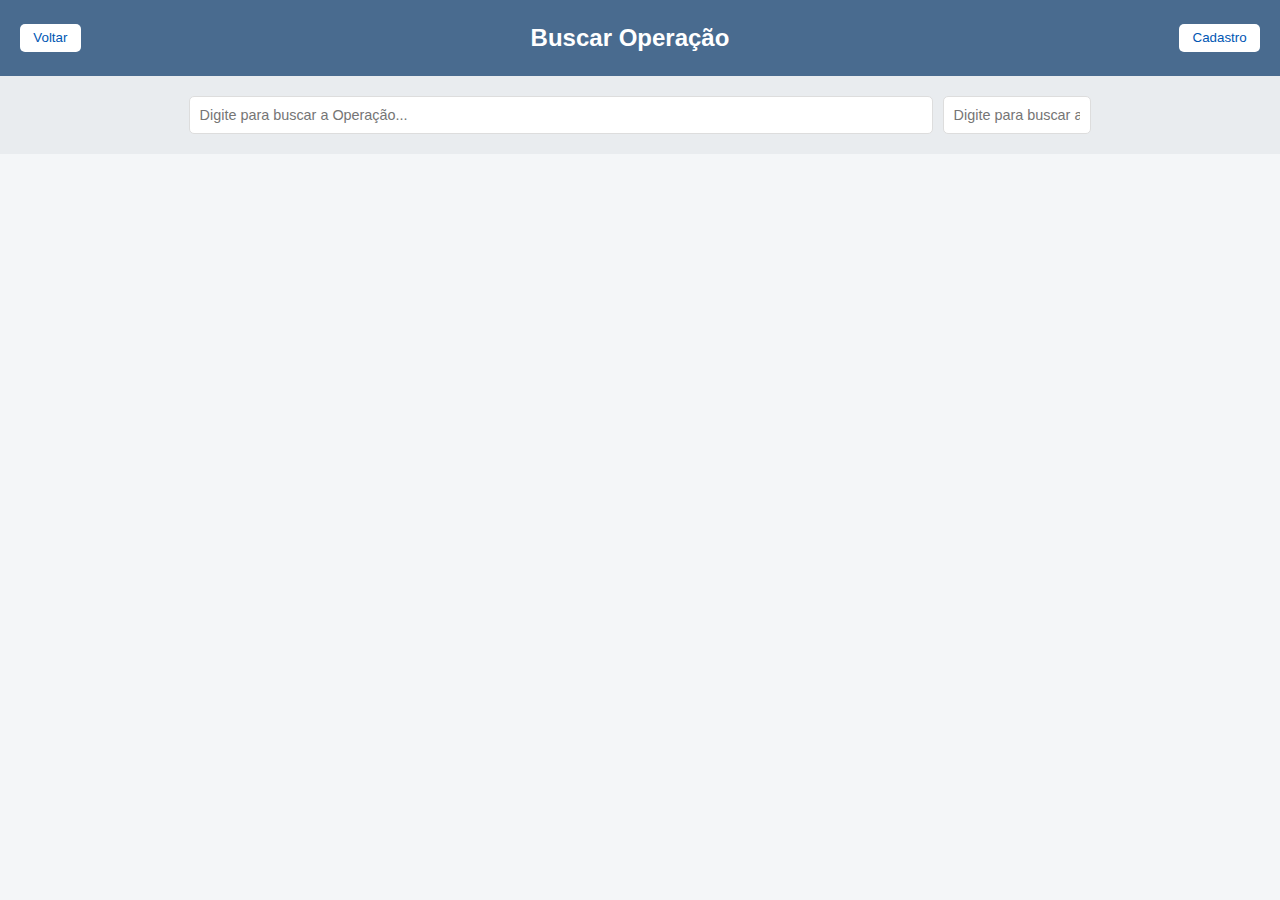
<file: index.html>
<!-- ANTIGO PROCURA.HTML -->

<!DOCTYPE html>
<html lang="pt-br">
<head>
  <meta charset="UTF-8">
  <meta name="viewport" content="width=device-width, initial-scale=1.0">
  <title>Buscar Operação</title>
  <link rel="stylesheet" href="procura.css">
</head>
<body>
  <header class="top-bar">
    <button class="back-button" onclick="window.history.back()">Voltar</button>
    <h1>Buscar Operação</h1>
    <button class="cadastro-button" onclick="window.location.href='cadastro.html'">Cadastro</button>
  </header>
  
  <div class="filter-container">
    <!-- Busca por operação -->
    <input type="text" id="searchInput" placeholder="Digite para buscar a Operação..." oninput="buscarOperacao()">
    <!-- Busca por UF, usada após selecionar uma operação -->
    <input type="text" id="ufSearchInput" placeholder="Digite para buscar a UF...">
  </div>
  
  <div id="results" class="results-container"></div> <!-- Resultados da busca principal -->
  <div id="operation-details" class="details-container"></div> <!-- Detalhes da operação selecionada -->
  <div id="fiscal-details" class="details-container"></div> <!-- Detalhes fiscais da busca por UF -->

  <script src="procura.js"></script>
</body>
</html>
</file>
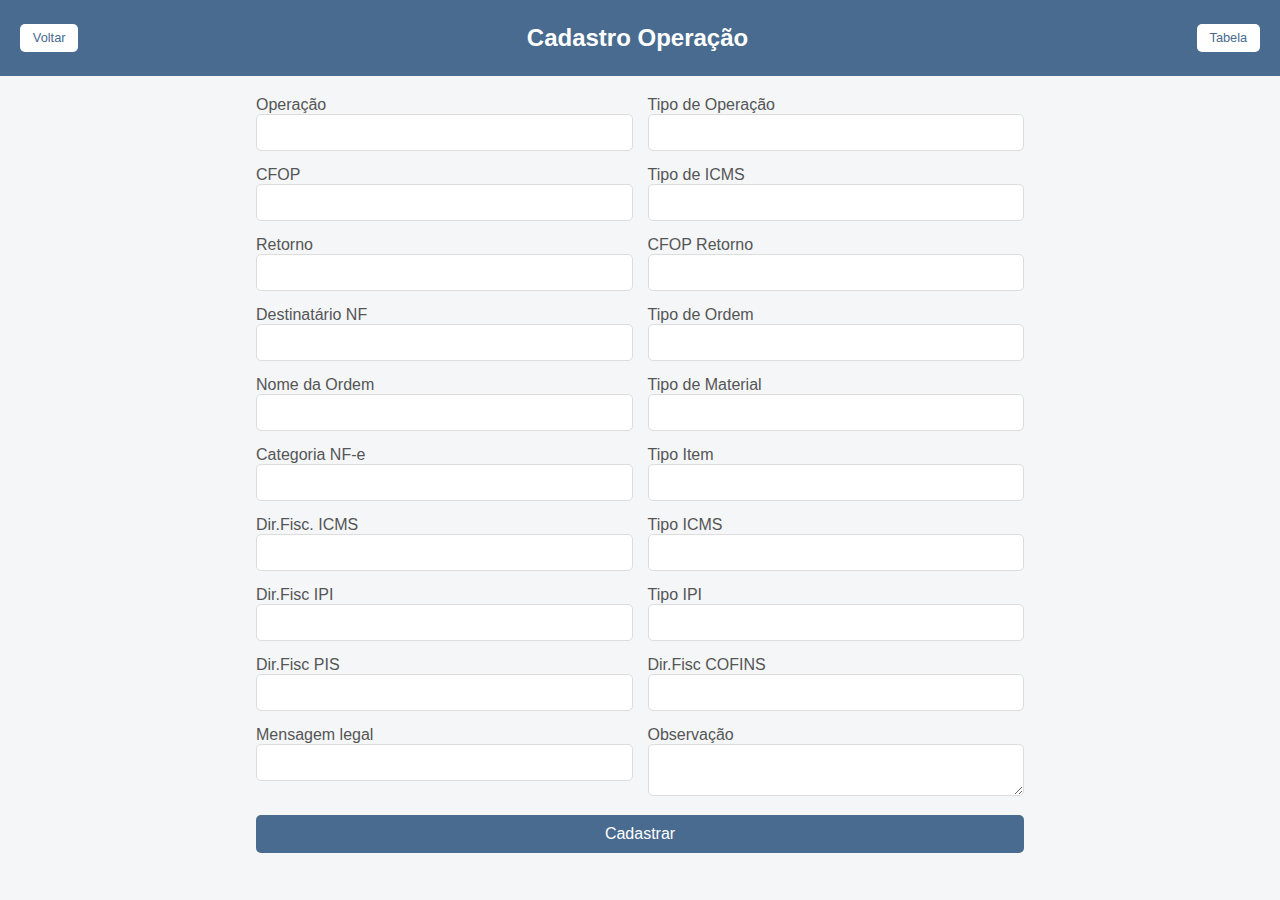
<file: cadastro.html>
<!DOCTYPE html>
<html lang="pt-br">
<head>
  <meta charset="UTF-8">
  <meta name="viewport" content="width=device-width, initial-scale=1.0">
  <title>Cadastro Operação Fiscal</title>
  <link rel="stylesheet" href="cadastro.css">
</head>
<body>
  <header class="top-bar">
    <button class="back-button" onclick="window.location.href='index.html'">Voltar</button>
    <h1>Cadastro Operação</h1>
    <button class="tabela-button" onclick="window.location.href='tabelaoperacao.html'">Tabela</button>
  </header>
  
  <div class="form-container">
    <form id="fiscalForm">
      <!-- Campos do formulário -->
      <div class="form-group">
        <label for="operacao">Operação</label>
        <input type="text" id="operacao" name="operacao">
      </div>
      <div class="form-group">
        <label for="tipo_operacao">Tipo de Operação</label>
        <input type="text" id="tipo_operacao" name="Tipo de Operação">
      </div>
      <div class="form-group">
        <label for="cfop">CFOP</label>
        <input type="text" id="cfop" name="CFOP">
      </div>
      <div class="form-group">
        <label for="tipo_icms">Tipo de ICMS</label>
        <input type="text" id="tipo_icms" name="Tipo de ICMS">
      </div>
      <div class="form-group">
        <label for="retorno">Retorno</label>
        <input type="text" id="retorno" name="Retorno">
      </div>
      <div class="form-group">
        <label for="cfop_retorno">CFOP Retorno</label>
        <input type="text" id="cfop_retorno" name="CFOP Retorno">
      </div>
      <div class="form-group">
        <label for="destinatario_nf">Destinatário NF</label>
        <input type="text" id="destinatario_nf" name="Destinatário NF">
      </div>
      <div class="form-group">
        <label for="tipo_ordem">Tipo de Ordem</label>
        <input type="text" id="tipo_ordem" name="Tipo de Ordem">
      </div>
      <div class="form-group">
        <label for="nome_ordem">Nome da Ordem</label>
        <input type="text" id="nome_ordem" name="Nome da Ordem">
      </div>
      <div class="form-group">
        <label for="tipo_material">Tipo de Material</label>
        <input type="text" id="tipo_material" name="Tipo de Material">
      </div>
      <div class="form-group">
        <label for="categoria_nf_e">Categoria NF-e</label>
        <input type="text" id="categoria_nf_e" name="Categoria NF-e">
      </div>
      <div class="form-group">
        <label for="tipo_item">Tipo Item</label>
        <input type="text" id="tipo_item" name="Tipo Item">
      </div>
      <div class="form-group">
        <label for="dir_fisc_icms">Dir.Fisc. ICMS</label>
        <input type="text" id="dir_fisc_icms" name="Dir.Fisc. ICMS">
      </div>
      <div class="form-group">
        <label for="tipo_icms_2">Tipo ICMS</label>
        <input type="text" id="tipo_icms_2" name="Tipo ICMS">
      </div>
      <div class="form-group">
        <label for="dir_fisc_ipi">Dir.Fisc IPI</label>
        <input type="text" id="dir_fisc_ipi" name="Dir.Fisc IPI">
      </div>
      <div class="form-group">
        <label for="tipo_ipi">Tipo IPI</label>
        <input type="text" id="tipo_ipi" name="Tipo IPI">
      </div>
      <div class="form-group">
        <label for="dir_fisc_pis">Dir.Fisc PIS</label>
        <input type="text" id="dir_fisc_pis" name="Dir.Fisc PIS">
      </div>
      <div class="form-group">
        <label for="dir_fisc_cofins">Dir.Fisc COFINS</label>
        <input type="text" id="dir_fisc_cofins" name="Dir.Fisc COFINS">
      </div>
      <div class="form-group">
        <label for="mensagem_legal">Mensagem legal</label>
        <input type="text" id="mensagem_legal" name="Mensagem legal">
      </div>
      <div class="form-group">
        <label for="observacao">Observação</label>
        <textarea id="observacao" name="Observação"></textarea>
      </div>
      <button type="button" onclick="enviarDados()">Cadastrar</button>
    </form>
  </div>
  
  <script src="cadastro.js"></script>
</body>
</html>
</file>
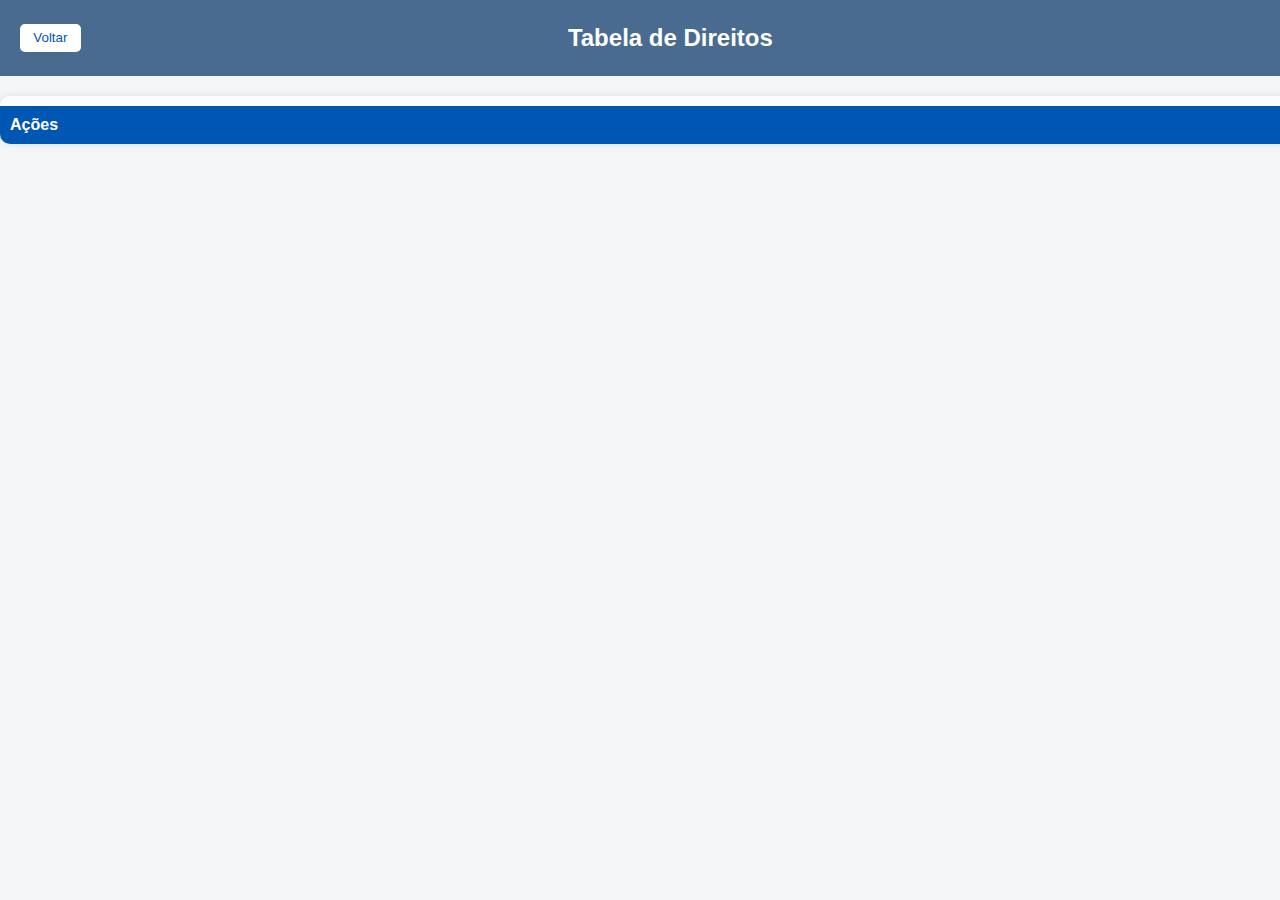
<file: tabeladireito.html>
<!DOCTYPE html>
<html lang="pt-br">
<head>
  <meta charset="UTF-8">
  <meta name="viewport" content="width=device-width, initial-scale=1.0">
  <title>Tabela de Direitos</title>
  <link rel="stylesheet" href="tabeladireito.css">
</head>
<body>
  <header class="top-bar">
    <button class="back-button" onclick="window.location.href='cadastro.html'">Voltar</button>
    <h1>Tabela de Direitos</h1>
  </header>

  <div class="table-container">
    <div class="table-scroll">
      <table id="direitosTable">
        <thead>
          <tr id="tableHead">
            <!-- Cabeçalhos dinâmicos serão inseridos aqui -->
            <th>Ações</th> <!-- Adicionado para o botão de exclusão -->
          </tr>
        </thead>
        <tbody id="tableBody">
          <!-- Linhas da tabela serão carregadas dinamicamente -->
        </tbody>
      </table>
    </div>
  </div>

  <script src="tabeladireito.js"></script>
</body>
</html>
</file>
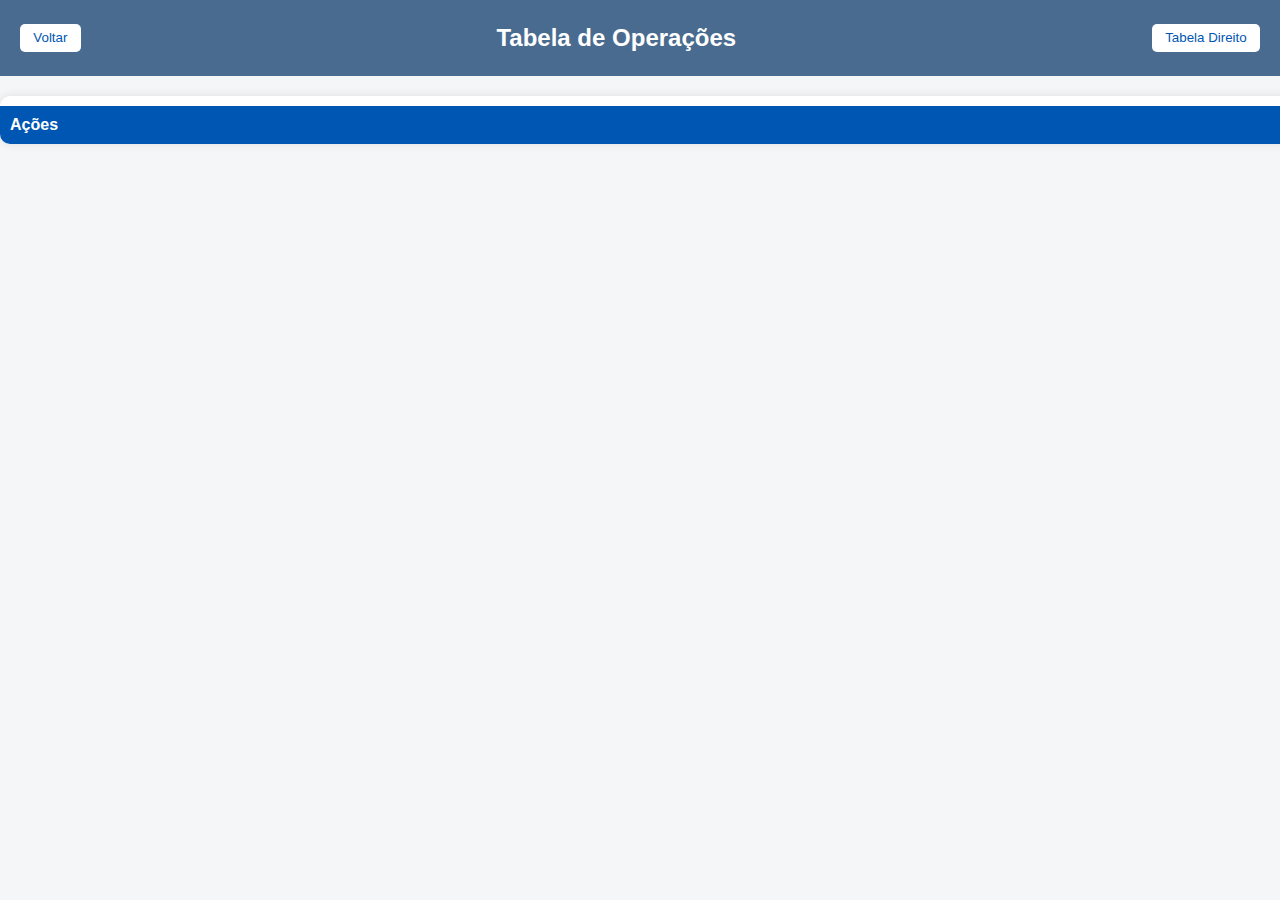
<file: tabelaoperacao.html>
<!DOCTYPE html>
<html lang="pt-br">
<head>
  <meta charset="UTF-8">
  <meta name="viewport" content="width=device-width, initial-scale=1.0">
  <title>Tabela de Operações</title>
  <link rel="stylesheet" href="tabelaoperacao.css">
</head>
<body>
  <header class="top-bar">
    <button class="back-button" onclick="window.location.href='cadastro.html'">Voltar</button>
    <h1>Tabela de Operações</h1>
    <button class="back-button" onclick="window.location.href='tabeladireito.html'">Tabela Direito</button>
  </header>

  <div class="table-container">
    <div class="table-scroll">
      <table id="operationsTable">
        <thead>
          <tr id="tableHead">
            <!-- Cabeçalhos dinâmicos serão inseridos aqui -->
            <th>Ações</th> <!-- Adicionado para o botão de exclusão -->
          </tr>
        </thead>
        <tbody id="tableBody">
          <!-- Linhas da tabela serão carregadas dinamicamente -->
        </tbody>
      </table>
    </div>
  </div>

  <script src="tabelaoperacao.js"></script>
</body>
</html>
</file>
<file: procura.css>
* {
  margin: 0;
  padding: 0;
  box-sizing: border-box;
}

body {
  font-family: Arial, sans-serif;
  background-color: #f4f6f8;
  color: #333;
}

.top-bar {
  width: 100%;
  height: 2cm;
  background-color: #496b8f;
  display: flex;
  align-items: center;
  padding: 0 20px;
  color: #fff;
  justify-content: space-between;
}

.top-bar h1 {
  font-size: 1.5em;
}

.back-button, .cadastro-button {
  background-color: #fff;
  color: #0056b3;
  border: none;
  padding: 0.5em 1em;
  border-radius: 5px;
  cursor: pointer;
}

.filter-container {
  width: 100%;
  padding: 20px;
  display: flex;
  justify-content: center;
  background-color: #e9ecef;
  gap: 10px; /* Espaço entre os campos de busca */
}

#searchInput {
  width: 60%;
  padding: 10px;
  font-size: 0.9em;
  border: 1px solid #ddd;
  border-radius: 5px;
}

#ufSearchInput {
  width: 12%; /* 80% menor que o campo principal */
  padding: 10px;
  font-size: 0.9em;
  border: 1px solid #ddd;
  border-radius: 5px;
}

.results-container {
  display: flex;
  flex-wrap: wrap;
  gap: 20px;
  padding: 20px;
  justify-content: center;
}

.result-card {
  width: 5cm;
  height: 5cm;
  background-color: #ffffff;
  border-radius: 10px;
  box-shadow: 0px 0px 10px rgba(0, 0, 0, 0.1);
  display: flex;
  flex-direction: column;
  align-items: center;
  justify-content: center;
  text-align: center;
  padding: 10px;
  transition: transform 0.3s ease;
  cursor: pointer;
}

.result-card h3 {
  font-size: 0.9em;
  color: #666;
  margin: 0;
}

.result-card .tipo-icms {
  font-size: 0.85em;
  color: #999;
  margin-top: 5px;
}

.detail-card {
  width: 100%;
  max-width: 600px;
  background-color: #ffffff;
  border-radius: 10px;
  box-shadow: 0px 0px 10px rgba(0, 0, 0, 0.1);
  padding: 20px;
  margin: 20px auto;
  text-align: left;
}

.detail-card h3 {
  font-size: 1.5em;
  color: #333;
}

.detail-card ul {
  list-style: none;
  padding: 0;
}

.detail-card li {
  padding: 5px 0;
  border-bottom: 1px solid #ddd;
  color: #666; /* Texto em cinza para os detalhes */
}

.detail-card li strong {
  color: #333;
}
</file>
<file: cadastro.css>
* {
  margin: 0;
  padding: 0;
  box-sizing: border-box;
}

body {
  font-family: Arial, sans-serif;
  background-color: #f4f6f8;
  color: #333;
}

.top-bar {
  width: 100%;
  height: 2cm;
  background-color: #496b8f;
  display: flex;
  align-items: center;
  justify-content: space-between; /* Botões nas extremidades */
  padding: 0 20px;
  color: #fff;
}

.back-button,
.tabela-button {
  background-color: #fff;
  color: #496b8f;
  border: none;
  padding: 0.5em 1em;
  border-radius: 5px;
  cursor: pointer;
  font-size: 0.8em;
}

.back-button:hover,
.tabela-button:hover {
  background-color: #e0e0e0;
}

.top-bar h1 {
  flex-grow: 1; /* Permite centralizar o título */
  text-align: center;
  font-size: 1.5em;
  color: #fff;
}

.form-container {
  width: 60%;
  margin: 20px auto;
}

form {
  display: grid;
  grid-template-columns: 1fr 1fr; /* Duas colunas para o formulário */
  gap: 15px;
}

.form-group label {
  margin-bottom: 5px;
  color: #555;
}

.form-group input,
.form-group textarea {
  padding: 10px;
  border: 1px solid #ddd;
  border-radius: 5px;
  width: 100%;
  transition: all 0.3s ease;
}

.form-group input:focus,
.form-group textarea:focus {
  border-color: #496b8f;
  box-shadow: 0px 0px 5px rgba(0, 86, 179, 0.3);
}

button {
  grid-column: span 2; /* Botão ocupa as duas colunas */
  padding: 10px 20px;
  background-color: #496b8f;
  color: #fff;
  border: none;
  border-radius: 5px;
  cursor: pointer;
  font-size: 1em;
  transition: all 0.3s ease;
}

button:hover {
  background-color: #496b8f;
}
</file>
<file: tabeladireito.css>
* {
    margin: 0;
    padding: 0;
    box-sizing: border-box;
  }
  
  body {
    font-family: Arial, sans-serif;
    background-color: #f4f6f8;
    color: #333;
  }
  
  .top-bar {
    width: 100%;
    height: 2cm;
    background-color: #496b8f;
    display: flex;
    align-items: center;
    padding: 0 20px;
    color: #fff;
  }
  
  .top-bar h1 {
    font-size: 1.5em;
    margin: 0 auto;
  }
  
  .back-button {
    background-color: #fff;
    color: #0056b3;
    border: none;
    padding: 0.5em 1em;
    border-radius: 5px;
    cursor: pointer;
  }
  
  .table-container {
    width: calc(100% + 5cm); /* Aumenta a largura da tabela em 5 cm */
    margin: 20px auto;
    border-radius: 10px;
    background-color: #fff;
    box-shadow: 0px 0px 10px rgba(0, 0, 0, 0.1);
    overflow-x: auto;
  }
  
  .table-scroll {
    overflow-x: scroll;
    margin-top: 10px;
  }
  
  table {
    width: calc(100% + 5cm); /* Aumenta a largura interna da tabela em 5 cm */
    border-collapse: collapse;
    table-layout: fixed;
    text-align: left;
  }
  
  thead {
    background-color: #0056b3;
    color: #fff;
  }
  
  thead th {
    padding: 10px;
  }
  
  tbody tr {
    height: 50px; /* Altura uniforme para todas as linhas */
    border-bottom: 1px solid #ddd;
  }
  
  tbody tr:nth-child(odd) {
    background-color: #f9f9f9;
  }
  
  tbody td {
    padding: 10px;
    text-overflow: ellipsis; /* Para cortar texto que não cabe */
    overflow: hidden;
    white-space: nowrap;
    cursor: pointer;
  }
  
  tbody td:focus {
    background-color: #e0f7fa;
    outline: none;
    white-space: normal; /* Mostra o texto completo ao clicar */
    overflow: visible;
  }
  
  tbody td[contenteditable="true"] {
    border: 1px solid transparent;
    transition: border-color 0.2s;
  }
  
  tbody td[contenteditable="true"]:focus {
    border-color: #0056b3;
    box-shadow: 0 0 5px rgba(0, 86, 179, 0.3);
  }
  
  /* Botão de exclusão */
  button.delete-button {
    background-color: #e53935;
    color: #fff;
    border: none;
    padding: 5px 10px;
    border-radius: 5px;
    cursor: pointer;
    font-size: 0.9em;
  }
  
  button.delete-button:hover {
    background-color: #c62828;
  }
  
  /* Ajustes de largura das colunas */
  thead th[data-column="direito"] {
    width: calc(30%); /* Coluna "Direito" */
  }
  
  thead th {
    width: auto; /* Todas as demais colunas ajustam a largura para exibir os caracteres */
  }
  
  tbody td[data-column="observacao"] {
    max-width: 10%; /* Observação permanece truncada */
  }
</file>
<file: tabelaoperacao.css>
* {
    margin: 0;
    padding: 0;
    box-sizing: border-box;
  }
  
  body {
    font-family: Arial, sans-serif;
    background-color: #f4f6f8;
    color: #333;
  }
  
  .top-bar {
    width: 100%;
    height: 2cm;
    background-color: #496b8f;
    display: flex;
    align-items: center;
    padding: 0 20px;
    color: #fff;
  }
  
  .top-bar h1 {
    font-size: 1.5em;
    margin: 0 auto;
  }
  
  .back-button {
    background-color: #fff;
    color: #0056b3;
    border: none;
    padding: 0.5em 1em;
    border-radius: 5px;
    cursor: pointer;
  }
  
  .table-container {
    width: calc(100% + 5cm); /* Aumenta a largura da tabela em 5 cm */
    margin: 20px auto;
    border-radius: 10px;
    background-color: #fff;
    box-shadow: 0px 0px 10px rgba(0, 0, 0, 0.1);
    overflow-x: auto;
  }
  
  .table-scroll {
    overflow-x: scroll;
    margin-top: 10px;
  }
  
  table {
    width: calc(100% + 5cm); /* Aumenta a largura interna da tabela em 5 cm */
    border-collapse: collapse;
    table-layout: fixed;
    text-align: left;
  }
  
  thead {
    background-color: #0056b3;
    color: #fff;
  }
  
  thead th {
    padding: 10px;
  }
  
  tbody tr {
    height: 50px; /* Altura uniforme para todas as linhas */
    border-bottom: 1px solid #ddd;
  }
  
  tbody tr:nth-child(odd) {
    background-color: #f9f9f9;
  }
  
  tbody td {
    padding: 10px;
    text-overflow: ellipsis; /* Para cortar texto que não cabe */
    overflow: hidden;
    white-space: nowrap;
    cursor: pointer;
  }
  
  tbody td:focus {
    background-color: #e0f7fa;
    outline: none;
    white-space: normal; /* Mostra o texto completo ao clicar */
    overflow: visible;
  }
  
  tbody td[contenteditable="true"] {
    border: 1px solid transparent;
    transition: border-color 0.2s;
  }
  
  tbody td[contenteditable="true"]:focus {
    border-color: #0056b3;
    box-shadow: 0 0 5px rgba(0, 86, 179, 0.3);
  }
  
  /* Botão de exclusão */
  button.delete-button {
    background-color: #e53935;
    color: #fff;
    border: none;
    padding: 5px 10px;
    border-radius: 5px;
    cursor: pointer;
    font-size: 0.9em;
  }
  
  button.delete-button:hover {
    background-color: #c62828;
  }
  
  /* Ajustes de largura das colunas */
  thead th[data-column="operacao"] {
    width: calc(20%); /* Coluna "Tipo Operação" reduzida em 3,5 cm */
  }
  
  thead th[data-column="cfop_retorno"] {
    width: calc(5% + 0.3cm); /* Ligeiramente mais larga */
  }
  
  thead th {
    width: auto; /* Todas as demais colunas ajustam a largura para exibir os caracteres */
  }
  
  tbody td[data-column="observacao"] {
    max-width: 10%; /* Observação permanece truncada */
  }
</file>
